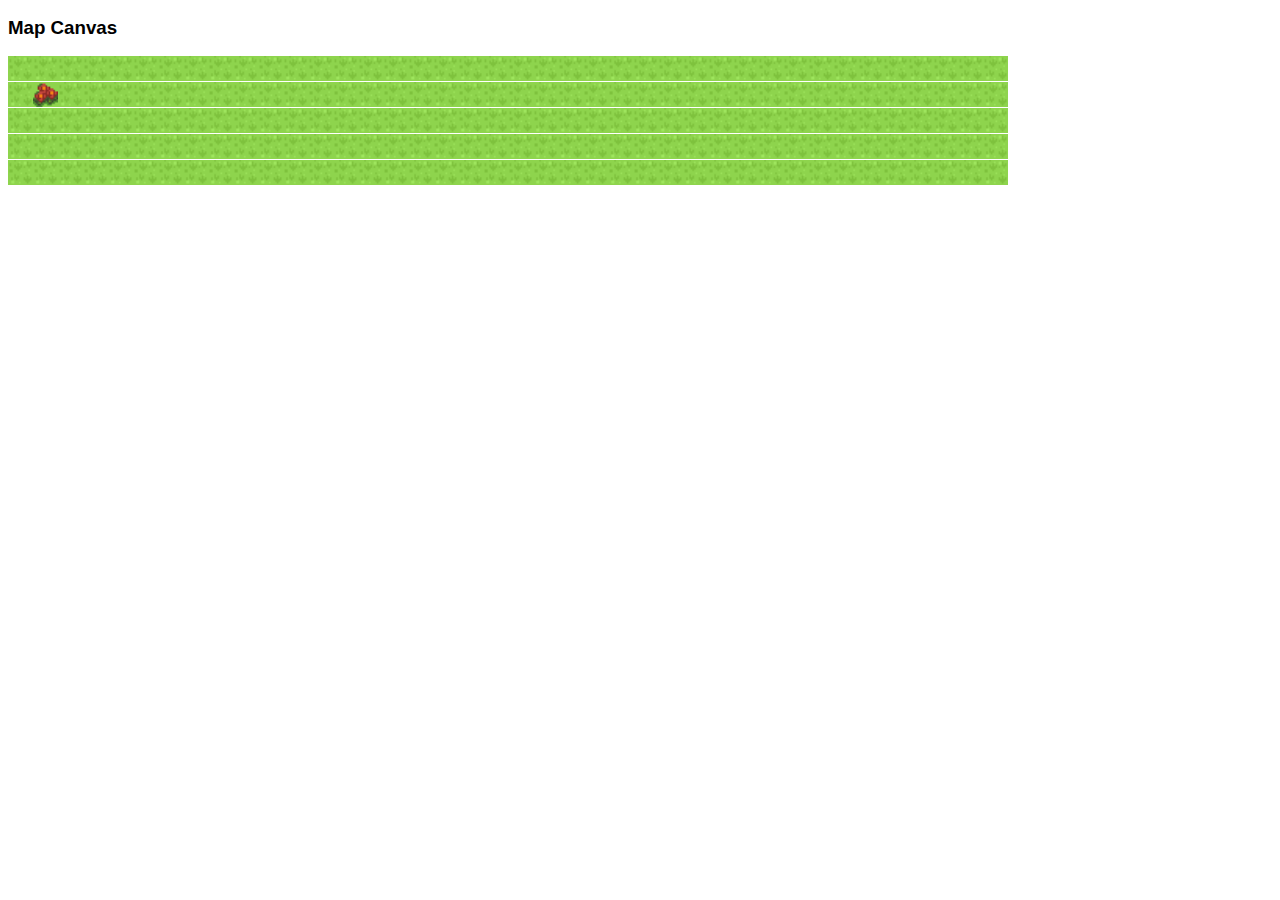
<file: lec4/index.html>
<!DOCTYPE html>
<html>
  <head>
    <meta charset="utf-8">
    <meta http-equiv="X-UA-compatible" content="IE-edge">
    <title>Map Builder</title>

    <link rel="stylesheet" type="text/css" href="main.css">
  </head>
  <body>

    <div id="map-builder">
      <div class="map">
        <h3>Map Canvas</h3>
        <!-- map cells populated by JS -->
        <div class="row"><div class="tile swatch grass"></div><div class="tile swatch grass"></div><div class="tile swatch grass"></div><div class="tile swatch grass"></div><div class="tile swatch grass"></div><div class="tile swatch grass"></div><div class="tile swatch grass"></div><div class="tile swatch grass"></div><div class="tile swatch grass"></div><div class="tile swatch grass"></div><div class="tile swatch grass"></div><div class="tile swatch grass"></div><div class="tile swatch grass"></div><div class="tile swatch grass"></div><div class="tile swatch grass"></div><div class="tile swatch grass"></div><div class="tile swatch grass"></div><div class="tile swatch grass"></div><div class="tile swatch grass"></div><div class="tile swatch grass"></div><div class="tile swatch grass"></div><div class="tile swatch grass"></div><div class="tile swatch grass"></div><div class="tile swatch grass"></div><div class="tile swatch grass"></div><div class="tile swatch grass"></div><div class="tile swatch grass"></div><div class="tile swatch grass"></div><div class="tile swatch grass"></div><div class="tile swatch grass"></div><div class="tile swatch grass"></div><div class="tile swatch grass"></div><div class="tile swatch grass"></div><div class="tile swatch grass"></div><div class="tile swatch grass"></div><div class="tile swatch grass"></div><div class="tile swatch grass"></div><div class="tile swatch grass"></div><div class="tile swatch grass"></div><div class="tile swatch grass"></div></div>
        <div class="row"><div class="tile swatch grass"></div><div class="tile swatch grass"></div><div class="tile swatch grass"></div><div class="tile swatch grass"></div><div class="tile swatch grass"></div><div class="tile swatch grass"></div><div class="tile swatch grass"></div><div class="tile swatch grass"></div><div class="tile swatch grass"></div><div class="tile swatch grass"></div><div class="tile swatch grass"></div><div class="tile swatch grass"></div><div class="tile swatch grass"></div><div class="tile swatch grass"></div><div class="tile swatch grass"></div><div class="tile swatch grass"></div><div class="tile swatch grass"></div><div class="tile swatch grass"></div><div class="tile swatch grass"></div><div class="tile swatch grass"></div><div class="tile swatch grass"></div><div class="tile swatch grass"></div><div class="tile swatch grass"></div><div class="tile swatch grass"></div><div class="tile swatch grass"></div><div class="tile swatch grass"></div><div class="tile swatch grass"></div><div class="tile swatch grass"></div><div class="tile swatch grass"></div><div class="tile swatch grass"></div><div class="tile swatch grass"></div><div class="tile swatch grass"></div><div class="tile swatch grass"></div><div class="tile swatch grass"></div><div class="tile swatch grass"></div><div class="tile swatch grass"></div><div class="tile swatch grass"></div><div class="tile swatch grass"></div><div class="tile swatch grass"></div><div class="tile swatch grass"></div></div>
        <div class="row"><div class="tile swatch grass"></div><div class="tile swatch grass"></div><div class="tile swatch grass"></div><div class="tile swatch grass"></div><div class="tile swatch grass"></div><div class="tile swatch grass"></div><div class="tile swatch grass"></div><div class="tile swatch grass"></div><div class="tile swatch grass"></div><div class="tile swatch grass"></div><div class="tile swatch grass"></div><div class="tile swatch grass"></div><div class="tile swatch grass"></div><div class="tile swatch grass"></div><div class="tile swatch grass"></div><div class="tile swatch grass"></div><div class="tile swatch grass"></div><div class="tile swatch grass"></div><div class="tile swatch grass"></div><div class="tile swatch grass"></div><div class="tile swatch grass"></div><div class="tile swatch grass"></div><div class="tile swatch grass"></div><div class="tile swatch grass"></div><div class="tile swatch grass"></div><div class="tile swatch grass"></div><div class="tile swatch grass"></div><div class="tile swatch grass"></div><div class="tile swatch grass"></div><div class="tile swatch grass"></div><div class="tile swatch grass"></div><div class="tile swatch grass"></div><div class="tile swatch grass"></div><div class="tile swatch grass"></div><div class="tile swatch grass"></div><div class="tile swatch grass"></div><div class="tile swatch grass"></div><div class="tile swatch grass"></div><div class="tile swatch grass"></div><div class="tile swatch grass"></div></div>
        <div class="row"><div class="tile swatch grass"></div><div class="tile swatch grass"></div><div class="tile swatch grass"></div><div class="tile swatch grass"></div><div class="tile swatch grass"></div><div class="tile swatch grass"></div><div class="tile swatch grass"></div><div class="tile swatch grass"></div><div class="tile swatch grass"></div><div class="tile swatch grass"></div><div class="tile swatch grass"></div><div class="tile swatch grass"></div><div class="tile swatch grass"></div><div class="tile swatch grass"></div><div class="tile swatch grass"></div><div class="tile swatch grass"></div><div class="tile swatch grass"></div><div class="tile swatch grass"></div><div class="tile swatch grass"></div><div class="tile swatch grass"></div><div class="tile swatch grass"></div><div class="tile swatch grass"></div><div class="tile swatch grass"></div><div class="tile swatch grass"></div><div class="tile swatch grass"></div><div class="tile swatch grass"></div><div class="tile swatch grass"></div><div class="tile swatch grass"></div><div class="tile swatch grass"></div><div class="tile swatch grass"></div><div class="tile swatch grass"></div><div class="tile swatch grass"></div><div class="tile swatch grass"></div><div class="tile swatch grass"></div><div class="tile swatch grass"></div><div class="tile swatch grass"></div><div class="tile swatch grass"></div><div class="tile swatch grass"></div><div class="tile swatch grass"></div><div class="tile swatch grass"></div></div>
        <div class="row"><div class="tile swatch grass"></div><div class="tile swatch grass"></div><div class="tile swatch grass"></div><div class="tile swatch grass"></div><div class="tile swatch grass"></div><div class="tile swatch grass"></div><div class="tile swatch grass"></div><div class="tile swatch grass"></div><div class="tile swatch grass"></div><div class="tile swatch grass"></div><div class="tile swatch grass"></div><div class="tile swatch grass"></div><div class="tile swatch grass"></div><div class="tile swatch grass"></div><div class="tile swatch grass"></div><div class="tile swatch grass"></div><div class="tile swatch grass"></div><div class="tile swatch grass"></div><div class="tile swatch grass"></div><div class="tile swatch grass"></div><div class="tile swatch grass"></div><div class="tile swatch grass"></div><div class="tile swatch grass"></div><div class="tile swatch grass"></div><div class="tile swatch grass"></div><div class="tile swatch grass"></div><div class="tile swatch grass"></div><div class="tile swatch grass"></div><div class="tile swatch grass"></div><div class="tile swatch grass"></div><div class="tile swatch grass"></div><div class="tile swatch grass"></div><div class="tile swatch grass"></div><div class="tile swatch grass"></div><div class="tile swatch grass"></div><div class="tile swatch grass"></div><div class="tile swatch grass"></div><div class="tile swatch grass"></div><div class="tile swatch grass"></div><div class="tile swatch grass"></div></div>
      </div>

    </div>

    <!-- load scripts -->
    <script src="lib/js/jquery-1.11.1.js"></script>
    <script src="player.js"></script>
  </body>
</html>
</file>
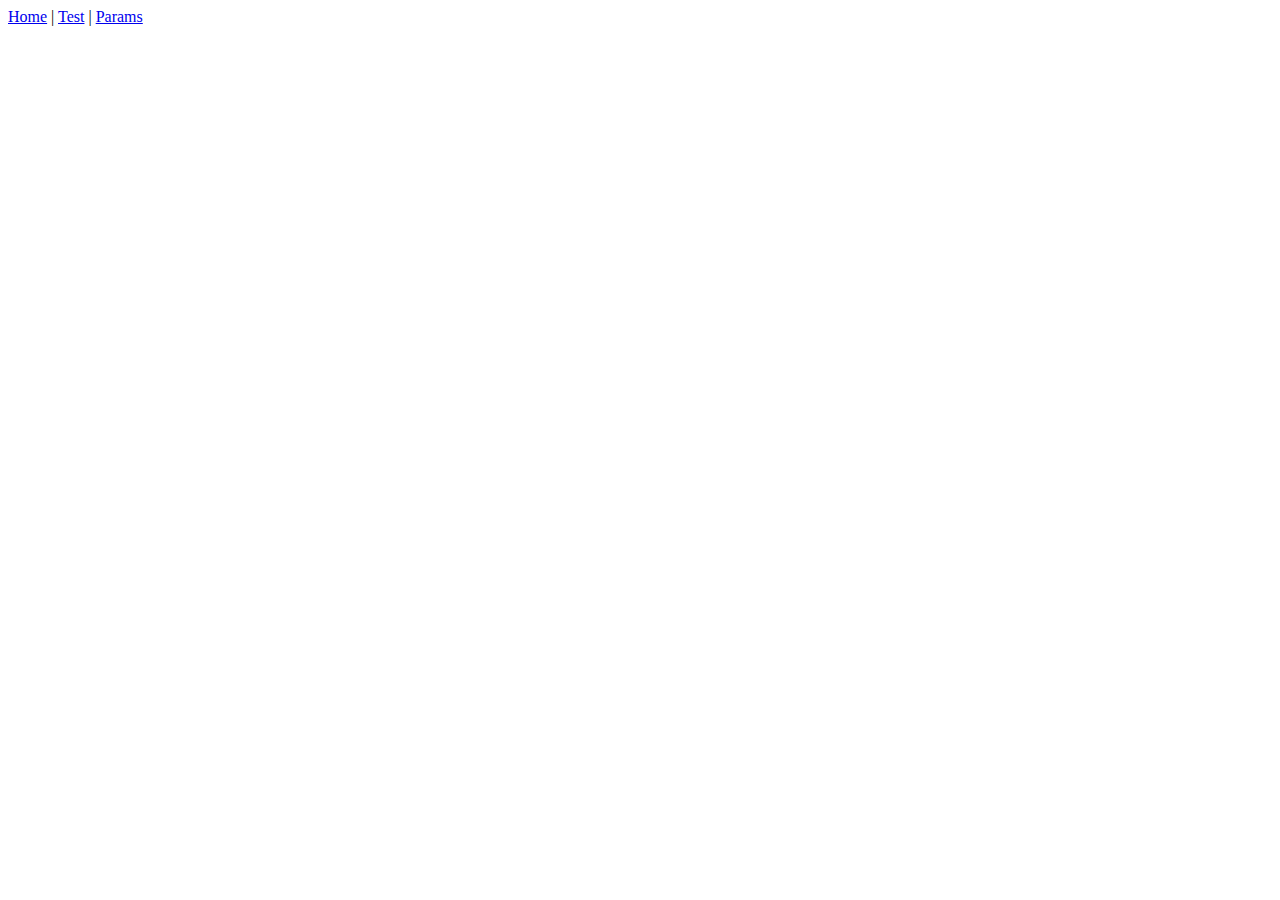
<file: lec8/index.html>
<!DOCTYPE html>
<html>
  <head>
    <meta charset="utf-8">
    <meta http-equiv="X-UA-compatible" content="IE-edge">
    <title>Lecture 8</title>
  </head>
  <body>
    <a href='#'>Home</a> | 
    <a href='#test'>Test</a> |
    <a href='#params/5/6'>Params</a>

    <script src="lib/js/jquery-1.11.0.js"></script>
    <script src="lib/js/underscore.js"></script>
    <script src="lib/js/backbone.js"></script>
    <script>
      // Backbone Router
      var Router = Backbone.Router.extend({
        routes: {
          '': 'index',
          'test': 'test',
          'params/:row/:col': 'params'
        },
        index: function() {
          console.log('We are at the index.');
        },
        test: function() {
          console.log('This is the test route');
        },
        params: function(row, col) {
          console.log('The row is ' + row);
          console.log('The column is ' + col);
        }
      });

      var myRouter = new Router();

      Backbone.history.start();
    </script>
  </body>
</html>
</file>
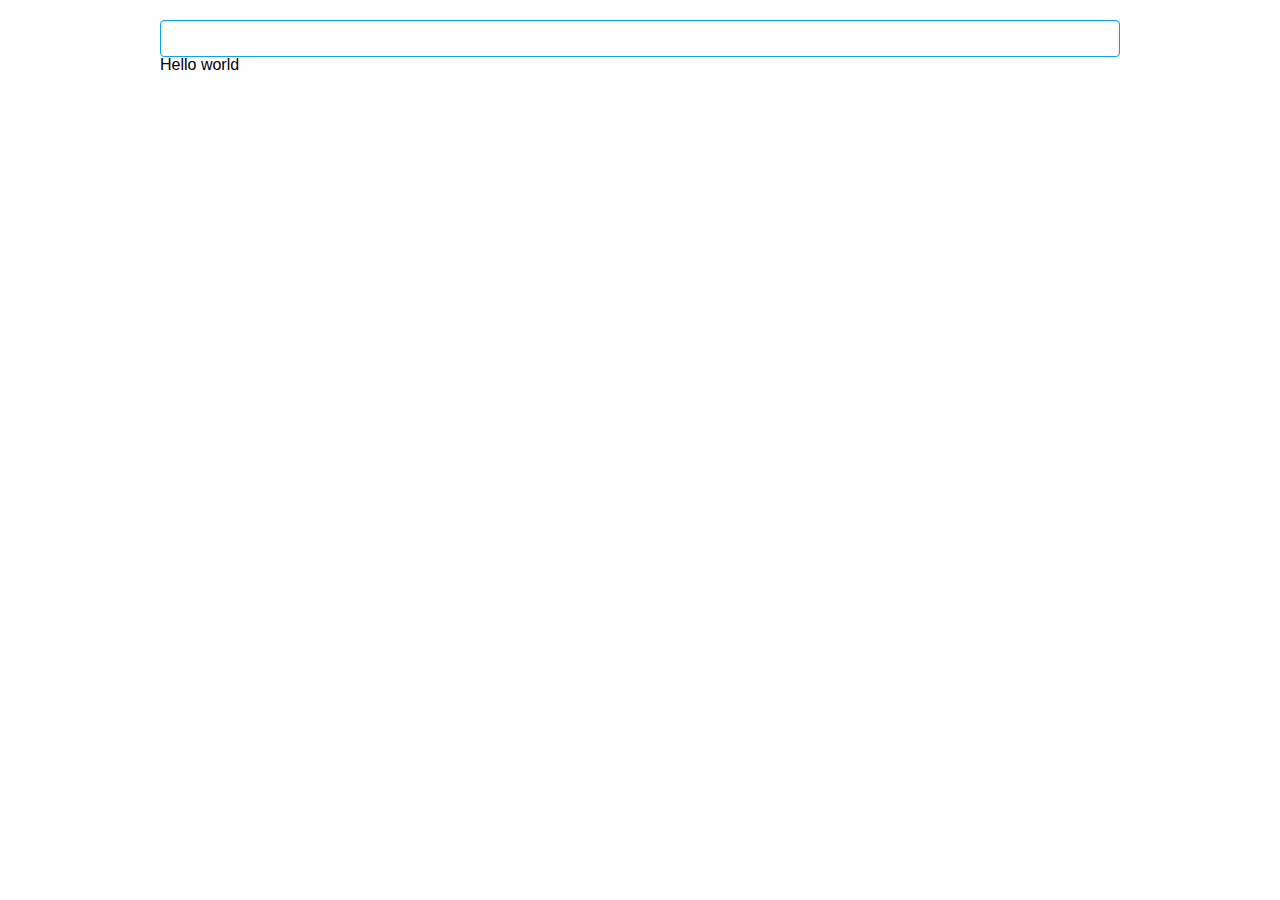
<file: lec9/index.html>
<!DOCTYPE html>
<html>
  <head>
    <meta charset="utf-8">
    <meta http-equiv="X-UA-compatible" content="IE-edge">
    <title>2 Way Data Binding</title>

    <link rel="stylesheet" type="text/css" href="main.css">
  </head>
  <body>
    <div id='app'>
      <input type='text' id='input' autofocus>
      <span id='text'>Hello world</span>
    </div>

    <!-- load scripts -->
    <script src="lib/js/jquery-1.11.1.js"></script>
    <script src="lib/js/underscore.js"></script>
    <script src="lib/js/backbone.js"></script>
    <script>
      var $input = $('#input');
      var $text = $('#text');
      var text = {
        value: '',
        set: function(newText) {
          this.value = newText;
          $input.val(this.value);
          $text.html(this.value);
        }
      };
      $input.on('keyup', function() {
        text.set($input.val());
      });
    </script>
    <script>
      var AppView = Backbone.View.extend({
        events: {
          'keyup #input': 'input'
        },
        initialize: function($el) {
          this.setElement($el);
          this.$input = this.$el.find('#input');
          this.$text = this.$el.find('#text');

          this.model = new Backbone.Model();
          this.listenTo(this.model, 'change', this.render);
        },
        input: function() {
          this.model.set('text', this.$input.val());
        },
        render: function() {
          var text = this.model.get('text') || '';
          this.$input.val(text);
          this.$text.html(text);
          return this;
        }
      });
      // var appView = new AppView($('#app'));
    </script>
  </body>
</html>
</file>
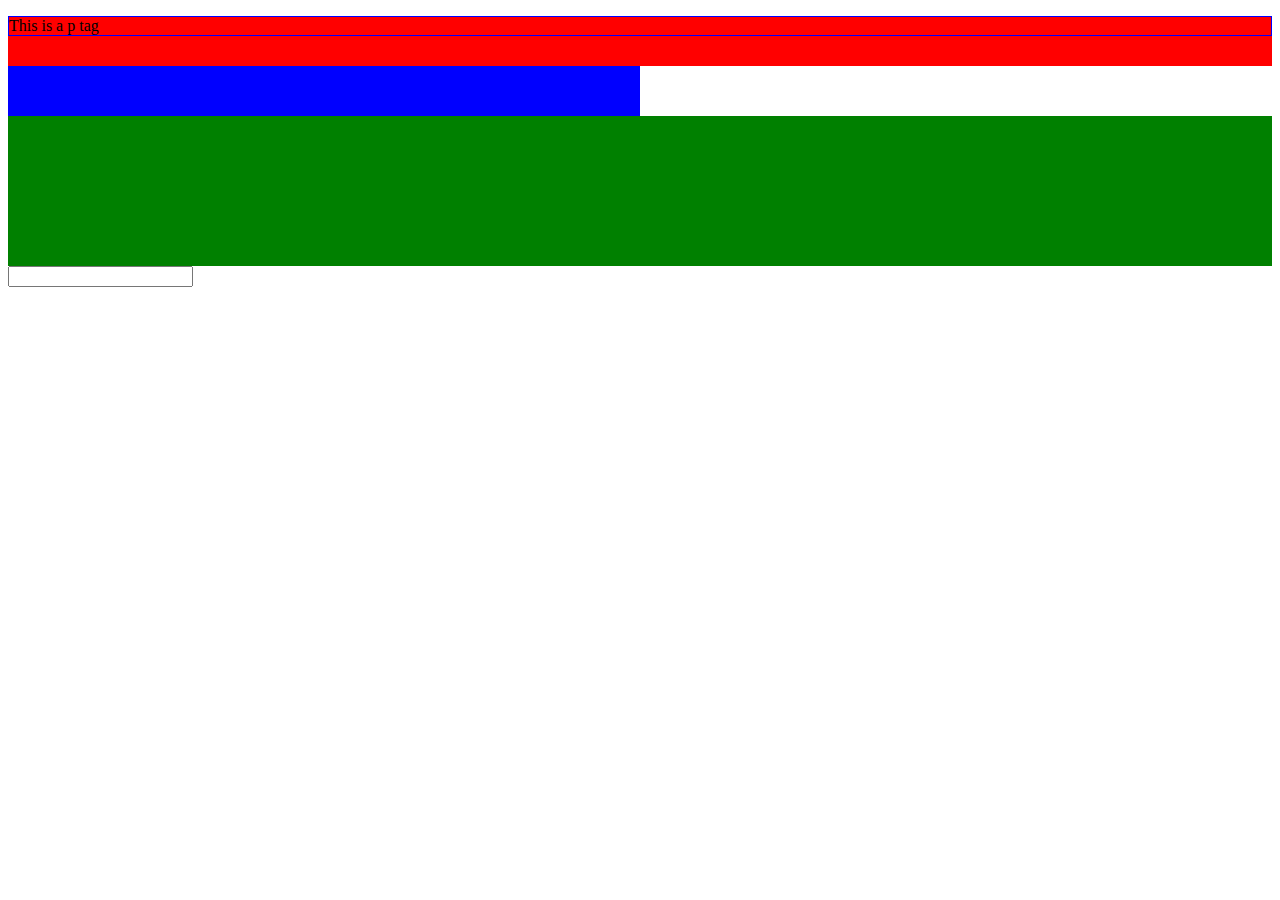
<file: lec4/lec4.html>
<!DOCTYPE html>
<html>
  <head>
    <script src='lib/js/jquery-1.11.1.js'></script>
    <script>
      // DOM ready event
      $(document).ready(function() {
        $('div').on('click', function(e) {
          e.stopPropagation();
          var $this = $(this);
          console.log( $this.css('background-color') );
        });

        $('p').on('click', function(e) {
          // Stop Event Propagation
          e.stopPropagation();
          alert('The mouse button you pressed was ' + e.which);
        });
        
        // Browser Events
        $('input').on('keypress', function(e) {
          console.log('The key you pressed was ' + e.which);
        });
      });
    </script>
  </head>
  <body>
    <div style="width:100%; height: 50px; background-color: red;">
      <p style='border: 1px solid blue;'>This is a p tag</p>
    </div>

    <div class='hw' style="width:50%; height: 50px; background-color: blue;"></div>

    <div class='hw' style="width:100%; height: 150px; background-color: green;"></div>

    <input id='input' type='text'>

  </body>
</html>
</file>
<file: lec4/main.css>
/*
 * Globals & CSS reset
 * ---------------------------------------------------------------------------
 */

* {
  -webkit-box-sizing: border-box;
  -moz-box-sizing: border-box;
  box-sizing: border-box;
}

a:link {
  color: #084080;
  text-decoration: none;
}

  a:link:hover {
    color: #052850;
    text-decoration: underline;
  }

  a:link:visited {
    color: #021020;
  }

ul, ol {
  list-style: none;
  margin: 0;
  padding: 0;
}

html, body {
  /*height: 100%;*/
  line-height: 1;
  font-family: 'Helvetica Neue', 'Helvetica', 'Arial', sans-serif;
}

input {
  outline: none;
}

table {
  border-collapse: collapse;
  border-spacing: 0;
}

hr {
  border: none;
  border-bottom: dotted 1px #aaa;
}

/*
 * Main styles
 * ---------------------------------------------------------------------------
 */

#map-builder {
  display: block;
}

/*
 * Shared between palette and map.
 */
.swatch {
  width: 25px;
  height: 25px;
  display: inline-block;
  background-size: 100% auto;
}

  .swatch.grass       { background-image: url('lib/img/terrain/grass.png'); }
  .swatch.flowers     { background-image: url('lib/img/terrain/red_flowers.png'); }
  .swatch.weed        { background-image: url('lib/img/terrain/weed.png'); }
  .swatch.weed-4x     { background-image: url('lib/img/terrain/weed_4x.png'); }
  .swatch.weed-small  { background-image: url('lib/img/terrain/weed_small.png'); }
  .swatch.weed-2x     { background-image: url('lib/img/terrain/weed_2x.png'); }
  .swatch.box         { background-image: url('lib/img/obstructions/box.png'); }
  .swatch.fence-nw    { background-image: url('lib/img/obstructions/fence_1.png'); }
  .swatch.fence-n     { background-image: url('lib/img/obstructions/fence_2.png'); }
  .swatch.fence-ne    { background-image: url('lib/img/obstructions/fence_3.png'); }
  .swatch.fence-w     { background-image: url('lib/img/obstructions/fence_4.png'); }
  .swatch.field       { background-image: url('lib/img/obstructions/fence_5.png'); }
  .swatch.fence-e     { background-image: url('lib/img/obstructions/fence_6.png'); }
  .swatch.fence-sw    { background-image: url('lib/img/obstructions/fence_7.png'); }
  .swatch.fence-s     { background-image: url('lib/img/obstructions/fence_8.png'); }
  .swatch.fence-se    { background-image: url('lib/img/obstructions/fence_9.png'); }
  .swatch.mountain-nw { background-image: url('lib/img/obstructions/mountain_1.png'); }
  .swatch.mountain-n  { background-image: url('lib/img/obstructions/mountain_2.png'); }
  .swatch.mountain-ne { background-image: url('lib/img/obstructions/mountain_3.png'); }
  .swatch.mountain-w  { background-image: url('lib/img/obstructions/mountain_4.png'); }
  .swatch.plateau     { background-image: url('lib/img/obstructions/mountain_5.png'); }
  .swatch.mountain-e  { background-image: url('lib/img/obstructions/mountain_6.png'); }
  .swatch.mountain-sw { background-image: url('lib/img/obstructions/mountain_7.png'); }
  .swatch.mountain-s  { background-image: url('lib/img/obstructions/mountain_8.png'); }
  .swatch.mountain-se { background-image: url('lib/img/obstructions/mountain_9.png'); }
  .swatch.cave        { background-image: url('lib/img/obstructions/mountain_entrance.png'); }
  .swatch.rock-1      { background-image: url('lib/img/obstructions/rock_1.png'); }
  .swatch.rock-2      { background-image: url('lib/img/obstructions/rock_2.png'); }
  .swatch.sign        { background-image: url('lib/img/obstructions/sign.png'); }
  .swatch.tree-1      { background-image: url('lib/img/obstructions/tree_1.png'); }
  .swatch.tree-2      { background-image: url('lib/img/obstructions/tree_2.png'); }
  .swatch.water-nw    { background-image: url('lib/img/obstructions/water_1.png'); }
  .swatch.water-n     { background-image: url('lib/img/obstructions/water_2.png'); }
  .swatch.water-ne    { background-image: url('lib/img/obstructions/water_3.png'); }
  .swatch.water-w     { background-image: url('lib/img/obstructions/water_4.png'); }
  .swatch.water       { background-image: url('lib/img/obstructions/water_5.png'); }
  .swatch.water-e     { background-image: url('lib/img/obstructions/water_6.png'); }
  .swatch.water-sw    { background-image: url('lib/img/obstructions/water_7.png'); }
  .swatch.water-s     { background-image: url('lib/img/obstructions/water_8.png'); }
  .swatch.water-se    { background-image: url('lib/img/obstructions/water_9.png'); }

.palette {
  width: 100%;
  margin-bottom: 1em;
}

  .palette .swatch {
    width: 25px;
    height: 30px;
    display: inline-block;
    margin: 5px;
    border-bottom: solid 5px white;
    background-size: 100% auto;
    cursor: pointer;
  }

  .palette .swatch:hover    { border-color: #aca; opacity: 0.8; }
  .palette .swatch.selected { border-color: #0074D9; }

.map {
  width: 100%;
}

  .map .row {
    width: 100%;
    margin-bottom: -2px;
    cursor: crosshair;
  }
</file>
<file: lec9/main.css>
/*
 * Globals & CSS reset
 * ---------------------------------------------------------------------------
 */

* {
  -webkit-box-sizing: border-box;
  -moz-box-sizing: border-box;
  box-sizing: border-box;
}

a:link {
  color: #084080;
  text-decoration: none;
}

  a:link:hover {
    color: #052850;
    text-decoration: underline;
  }

  a:link:visited {
    color: #021020;
  }

ul, ol {
  list-style: none;
  margin: 0;
  padding: 0;
}

html, body {
  height: 100%;
  line-height: 1;
  font-family: 'Helvetica Neue', 'Helvetica', 'Arial', sans-serif;
  padding: 0;
  margin: 0;
}

#app {
  width: 960px;
  margin: 0 auto;
  padding-top: 20px;
}

#input {
  -webkit-appearance: none;
  -webkit-box-shadow: rgb(221, 221, 221) 0px 1px 3px 0px inset;
  -webkit-rtl-ordering: logical;
  -webkit-user-select: text;
  -webkit-writing-mode: horizontal-tb;
  background-color: rgb(255, 255, 255);
  border-bottom-color: rgb(204, 204, 204);
  border-bottom-left-radius: 4px;
  border-bottom-right-radius: 4px;
  border-bottom-style: solid;
  border-bottom-width: 1px;
  border-image-outset: 0px;
  border-image-repeat: stretch;
  border-image-slice: 100%;
  border-image-source: none;
  border-image-width: 1;
  border-left-color: rgb(204, 204, 204);
  border-left-style: solid;
  border-left-width: 1px;
  border-right-color: rgb(204, 204, 204);
  border-right-style: solid;
  border-right-width: 1px;
  border-top-color: rgb(204, 204, 204);
  border-top-left-radius: 4px;
  border-top-right-radius: 4px;
  border-top-style: solid;
  border-top-width: 1px;
  box-shadow: rgb(221, 221, 221) 0px 1px 3px 0px inset;
  box-sizing: border-box;
  color: rgb(0, 0, 0);
  cursor: auto;
  font-size: 16px;
  height: 37px;
  letter-spacing: normal;
  line-height: normal;
  margin-bottom: 0px;
  margin-left: 0px;
  margin-right: 0px;
  margin-top: 0px;
  padding-bottom: 8px;
  padding-left: 9.6px;
  padding-right: 9.6px;
  padding-top: 8px;
  text-align: start;
  text-indent: 0px;
  text-shadow: none;
  text-transform: none;
  vertical-align: baseline;
  word-spacing: 0px;
  width: 100%;
  outline: none;
}

#input:focus {
  border-color: #129FEA;
}

#suggestions {
  width: 100%;
  margin-top: 12px;
  padding: 8px 0;
  background-color: #fff;
  border: 1px solid #ccc;
  border: 1px solid rgba(0, 0, 0, 0.2);
  -webkit-border-radius: 8px;
  -moz-border-radius: 8px;
  border-radius: 8px;
  -webkit-box-shadow: 0 5px 10px rgba(0,0,0,.2);
  -moz-box-shadow: 0 5px 10px rgba(0,0,0,.2);
  box-shadow: 0 5px 10px rgba(0,0,0,.2);
}

#suggestions li {
  padding: 3px 20px;
  font-size: 18px;
  line-height: 24px;
}
</file>
